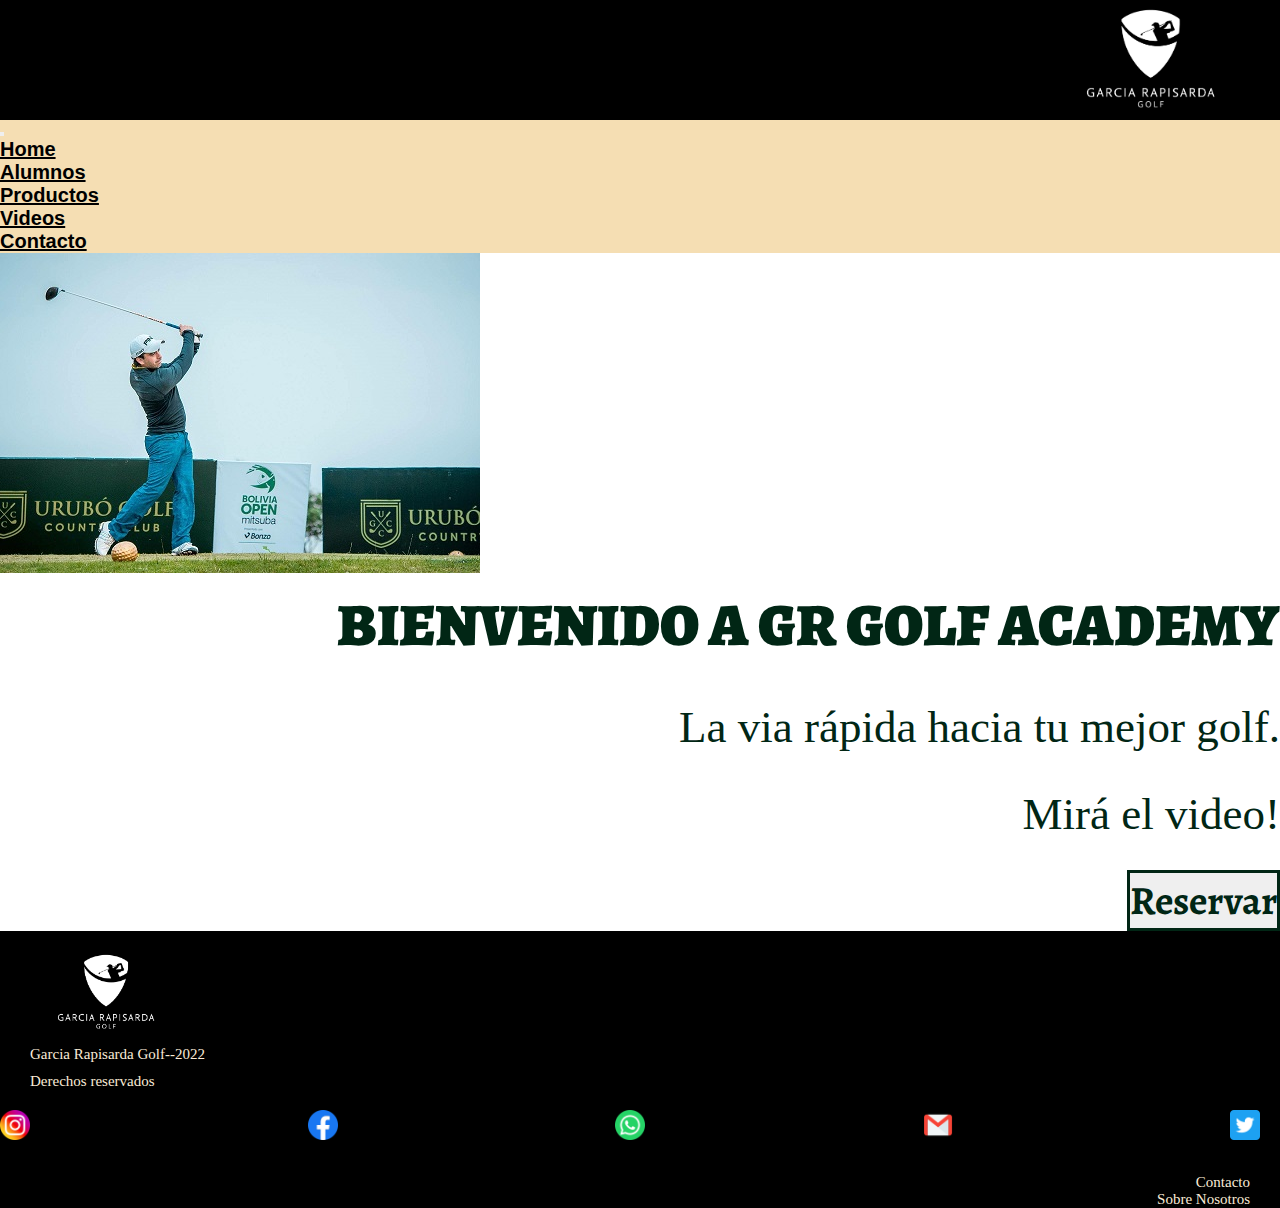
<file: index.html>
<!DOCTYPE html>
<html lang="es">
    
<head>
    <meta charset="UTF-8">
    <meta http-equiv="X-UA-Compatible" content="IE=edge">
    <meta name="viewport" content="width=device-width, initial-scale=1.0">
    <title>Garcia Rapisarda Golf</title>
    <link rel="icon" type="image/png" href="images/Logo.png">
    <link href="https://cdn.jsdelivr.net/npm/bootstrap@5.1.3/dist/css/bootstrap.min.css" rel="stylesheet"
        integrity="sha384-1BmE4kWBq78iYhFldvKuhfTAU6auU8tT94WrHftjDbrCEXSU1oBoqyl2QvZ6jIW3" crossorigin="anonymous">
    <link rel="stylesheet" href="css/style.css">
    <link rel="preconnect" href="https://fonts.googleapis.com">
    <link rel="preconnect" href="https://fonts.gstatic.com" crossorigin>
    <link href="https://fonts.googleapis.com/css2?family=Alegreya&display=swap" rel="stylesheet">
</head>

<body class="fondoContacto">
    <header class="encabezado">
        <img src="images/encabezado4.png" width="200" alt="">
    </header>
    <nav class="navbar navbar-expand-lg navbar-light bg-light">
        <div class="container-fluid">
            <button class="navbar-toggler" type="button" data-bs-toggle="collapse" data-bs-target="#navbarNav"
                aria-controls="navbarNav" aria-expanded="false" aria-label="Toggle navigation">
                <span class="navbar-toggler-icon"></span>
            </button>
            <div class="collapse navbar-collapse" id="navbarNav">
                <ul class="navbar-nav">
                    <li class="nav-item">
                        <a class="nav-link" aria-current="page" href="index.html">Home</a>
                    </li>
                    <li class="nav-item">
                        <a class="nav-link" href="pages/alumnos.html">Alumnos</a>
                    </li>
                    <li class="nav-item">
                        <a class="nav-link" href="pages/productos.html">Productos</a>
                    </li>
                    <li class="nav-item">
                        <a class="nav-link" href="pages/videos.html">Videos</a>
                    </li>
                    <li class="nav-item">
                        <a class="nav-link" href="pages/contacto.html">Contacto</a>
                </ul>
            </div>
        </div>
    </nav>
    <main class="portada">
        <div class="row">
            <div class="col-md-12">
                <div class="card bg-dark text-white">
                    <img src="images/golf.jpg" class="card-img" alt="fotoInicio">
                    <div class="card-img-overlay">
                        <h2 class="card-title">BIENVENIDO A GR GOLF ACADEMY</h2>
                        <p class="card-text">La via rápida hacia tu mejor golf.</p>
                        <p class="card-text">Mirá el video!</p>
                        <div class="botonreserva">
                            <button type="button" class="btn btn-lg btn-primary btn-secondary">
                                <a href="pages/productos.html">Reservar</a>
                            </button>
                        </div>
                    </div>
                </div>
            </div>
    </main>
    <footer class="footer">
        <div class="row">
            <div class="derechos col-md-6 col-sm-4">
                <img src="images/encabezado3.png" width="150" alt="logofooter">
                <p>Garcia Rapisarda Golf--2022</p>
                <p>Derechos reservados</p>
            </div>
            <div class="col-md-3 col-sm-1"></div>
            <div class="col-md-3 col-sm-7">
                <div class="redesFila">
                    <ul class="redes">
                        <li class="red-link">
                            <a class="red-item" href="#">
                                <img src="images/igFooter.png" width="30" alt="instagram"></a>
                        </li>
                        <li class="red-link">
                            <a class="red-item" href="#">
                                <img src="images/FbFooter.png" width="30" alt="facebook"></a>
                        </li>
                        <li class="red-link">
                            <a class="red-item" href="#">
                                <img src="images/WpFooter.png" width="30" alt="whatsapp">
                            </a>
                        </li>
                        <li class="red-link">
                            <a class="red-item" href="#">
                                <img src="images/GmailFooter.png" width="30" alt="gmail">
                            </a>
                        </li>
                        <li class="red-link">
                            <a class="red-item" href="#">
                                <img src="images/TwtrFooter.png" width="30" alt="twitter">
                            </a>
                        </li>
                    </ul>
                </div>
                <div class="pie">
                    <a class="pie-link" href="pages/contacto.html">
                        <p>Contacto</p>
                    </a>
                    <a class="pie-link" href="#">
                        <p>Sobre Nosotros</p>
                    </a>
                </div>
            </div>
        </div>
    </footer>
    <script src="https://cdn.jsdelivr.net/npm/@popperjs/core@2.10.2/dist/umd/popper.min.js"
        integrity="sha384-7+zCNj/IqJ95wo16oMtfsKbZ9ccEh31eOz1HGyDuCQ6wgnyJNSYdrPa03rtR1zdB"
        crossorigin="anonymous"></script>
    <script src="https://cdn.jsdelivr.net/npm/bootstrap@5.1.3/dist/js/bootstrap.min.js"
        integrity="sha384-QJHtvGhmr9XOIpI6YVutG+2QOK9T+ZnN4kzFN1RtK3zEFEIsxhlmWl5/YESvpZ13"
        crossorigin="anonymous"></script>
</body>

</html>
</file>
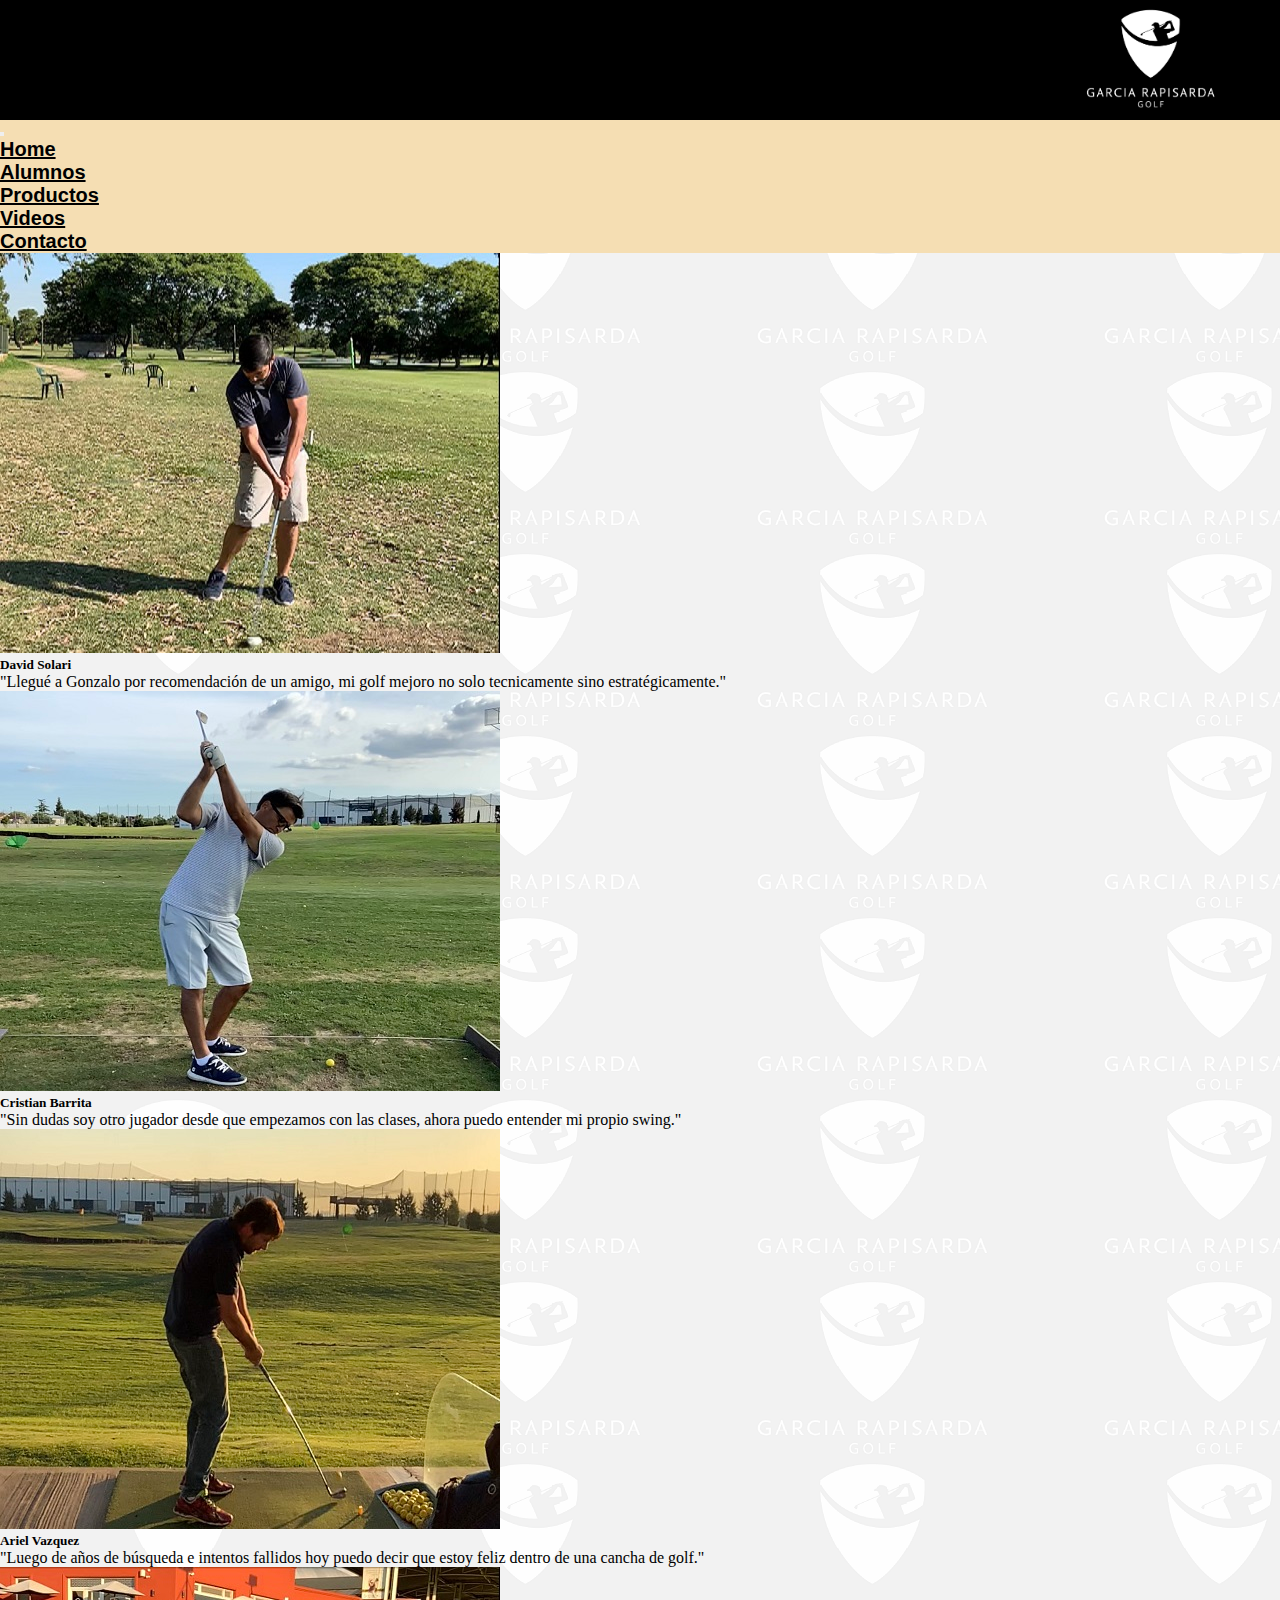
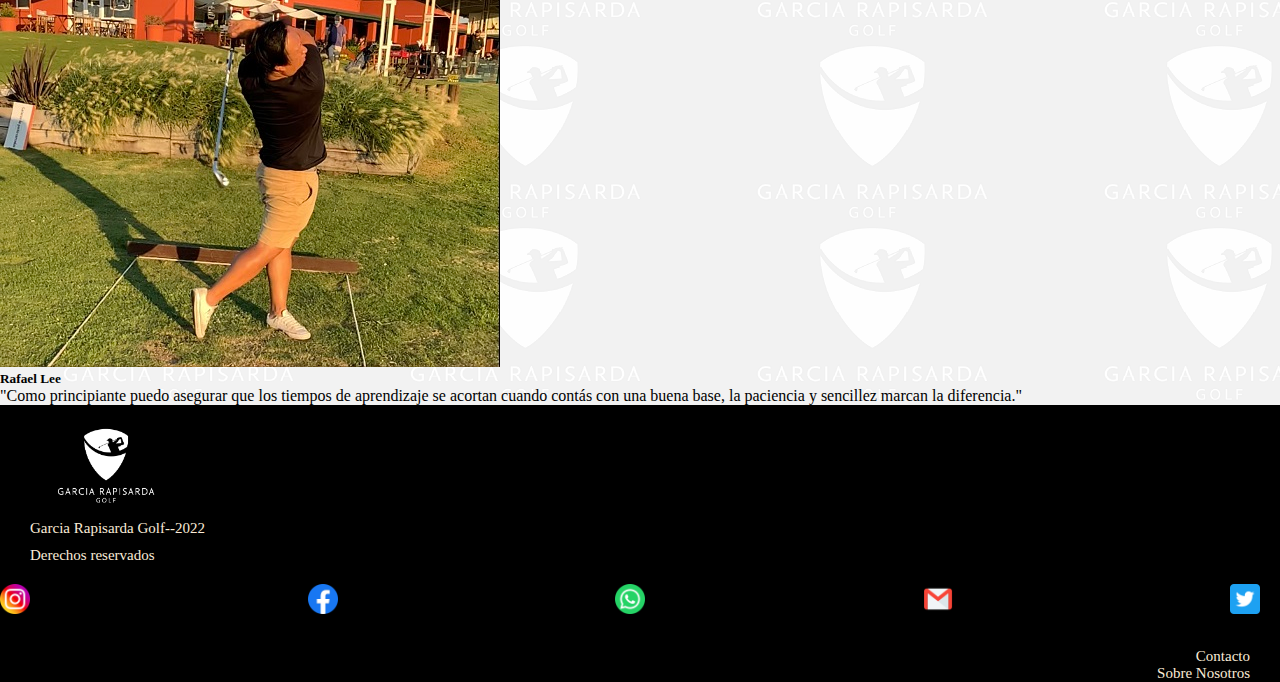
<file: pages/alumnos.html>
<!DOCTYPE html>
<html lang="es">
    
<head>
    <meta charset="UTF-8">
    <meta http-equiv="X-UA-Compatible" content="IE=edge">
    <meta name="viewport" content="width=device-width, initial-scale=1.0">
    <title>Alumnos</title>
    <link rel="icon" type="image/png" href="../images/Logo.png">
    <link href="https://cdn.jsdelivr.net/npm/bootstrap@5.1.3/dist/css/bootstrap.min.css" rel="stylesheet"
        integrity="sha384-1BmE4kWBq78iYhFldvKuhfTAU6auU8tT94WrHftjDbrCEXSU1oBoqyl2QvZ6jIW3" crossorigin="anonymous">
    <link rel="stylesheet" href="../css/style.css">
    <link rel="preconnect" href="https://fonts.googleapis.com">
    <link rel="preconnect" href="https://fonts.gstatic.com" crossorigin>
    <link href="https://fonts.googleapis.com/css2?family=Alegreya&display=swap" rel="stylesheet">
</head>

<body class="fondoContacto">
    <header class="encabezado">
        <img src="../images/encabezado4.png" width="200" alt="">
    </header>
    <nav class="navbar navbar-expand-lg navbar-light bg-light">
        <div class="container-fluid">
            <button class="navbar-toggler" type="button" data-bs-toggle="collapse" data-bs-target="#navbarNav"
                aria-controls="navbarNav" aria-expanded="false" aria-label="Toggle navigation">
                <span class="navbar-toggler-icon"></span>
            </button>
            <div class="collapse navbar-collapse" id="navbarNav">
                <ul class="navbar-nav">
                    <li class="nav-item">
                        <a class="nav-link" aria-current="page" href="../index.html">Home</a>
                    </li>
                    <li class="nav-item">
                        <a class="nav-link" href="../pages/alumnos.html">Alumnos</a>
                    </li>
                    <li class="nav-item">
                        <a class="nav-link" href="../pages/productos.html">Productos</a>
                    </li>
                    <li class="nav-item">
                        <a class="nav-link" href="../pages/videos.html">Videos</a>
                    </li>
                    <li class="nav-item">
                        <a class="nav-link" href="../pages/contacto.html">Contacto</a>
                </ul>
            </div>
        </div>
    </nav>

    <main>
        <div class="row row-cols-1 row-cols-md-2 g-4">
            <div class="col">
                <div class="card">
                    <img src="../images/Alumno1.jpg" class="card-img-top" alt="Alumno1">
                    <div class="card-body">
                        <h5 class="card-title-alumno1">David Solari</h5>
                        <p class="card-text-alumno1">"Llegué a Gonzalo por recomendación de un amigo, mi golf mejoro no
                            solo tecnicamente sino estratégicamente."</p>
                    </div>
                </div>
            </div>
            <div class="col">
                <div class="card">
                    <img src="../images/Alumno2.jpg" class="card-img-top" alt="Alumno2">
                    <div class="card-body">
                        <h5 class="card-title-alumno2">Cristian Barrita</h5>
                        <p class="card-text-alumno2">"Sin dudas soy otro jugador desde que empezamos con las clases,
                            ahora puedo entender mi propio swing."</p>
                    </div>
                </div>
            </div>
            <div class="col">
                <div class="card">
                    <img src="../images/Alumno3.jpg" class="card-img-top" alt="Alumno3">
                    <div class="card-body">
                        <h5 class="card-title-alumno3">Ariel Vazquez</h5>
                        <p class="card-text-alumno3">"Luego de años de búsqueda e intentos fallidos hoy puedo decir que
                            estoy feliz dentro de una cancha de golf."</p>
                    </div>
                </div>
            </div>
            <div class="col">
                <div class="card">
                    <img src="../images/Alumno4.jpg" class="card-img-top" alt="Alumno4">
                    <div class="card-body">
                        <h5 class="card-title-alumno4">Rafael Lee</h5>
                        <p class="card-text-alumno4">"Como principiante puedo asegurar que los tiempos de aprendizaje se
                            acortan cuando contás con una buena base, la paciencia y sencillez marcan la diferencia."
                        </p>
                    </div>
                </div>
            </div>
        </div>

    </main>


    <footer class="footer">
        <div class="row">
            <div class="derechos col-md-6 col-sm-4">
                <img src="../images/encabezado3.png" width="150" alt="logofooter">
                <p>Garcia Rapisarda Golf--2022</p>
                <p>Derechos reservados</p>
            </div>
            <div class="col-md-3 col-sm-1"></div>
            <div class="col-md-3 col-sm-7">
                <div class="redesFila">
                    <ul class="redes">
                        <li class="red-link">
                            <a class="red-item" href="#">
                                <img src="../images/igFooter.png" width="30" alt="instagram"></a>
                        </li>
                        <li class="red-link">
                            <a class="red-item" href="#">
                                <img src="../images/FbFooter.png" width="30" alt="facebook"></a>
                        </li>
                        <li class="red-link">
                            <a class="red-item" href="#">
                                <img src="../images/WpFooter.png" width="30" alt="whatsapp">
                            </a>
                        </li>
                        <li class="red-link">
                            <a class="red-item" href="#">
                                <img src="../images/GmailFooter.png" width="30" alt="gmail">
                            </a>
                        </li>
                        <li class="red-link">
                            <a class="red-item" href="#">
                                <img src="../images/TwtrFooter.png" width="30" alt="twitter">
                            </a>
                        </li>
                    </ul>
                </div>
                <div class="pie">
                    <a class="pie-link" href="../pages/contacto.html">
                        <p>Contacto</p>
                    </a>
                    <a class="pie-link" href="#">
                        <p>Sobre Nosotros</p>
                    </a>
                </div>
            </div>
        </div>
    </footer>
    <script src="https://cdn.jsdelivr.net/npm/@popperjs/core@2.10.2/dist/umd/popper.min.js"
        integrity="sha384-7+zCNj/IqJ95wo16oMtfsKbZ9ccEh31eOz1HGyDuCQ6wgnyJNSYdrPa03rtR1zdB"
        crossorigin="anonymous"></script>
    <script src="https://cdn.jsdelivr.net/npm/bootstrap@5.1.3/dist/js/bootstrap.min.js"
        integrity="sha384-QJHtvGhmr9XOIpI6YVutG+2QOK9T+ZnN4kzFN1RtK3zEFEIsxhlmWl5/YESvpZ13"
        crossorigin="anonymous"></script>
</body>

</html>
</file>
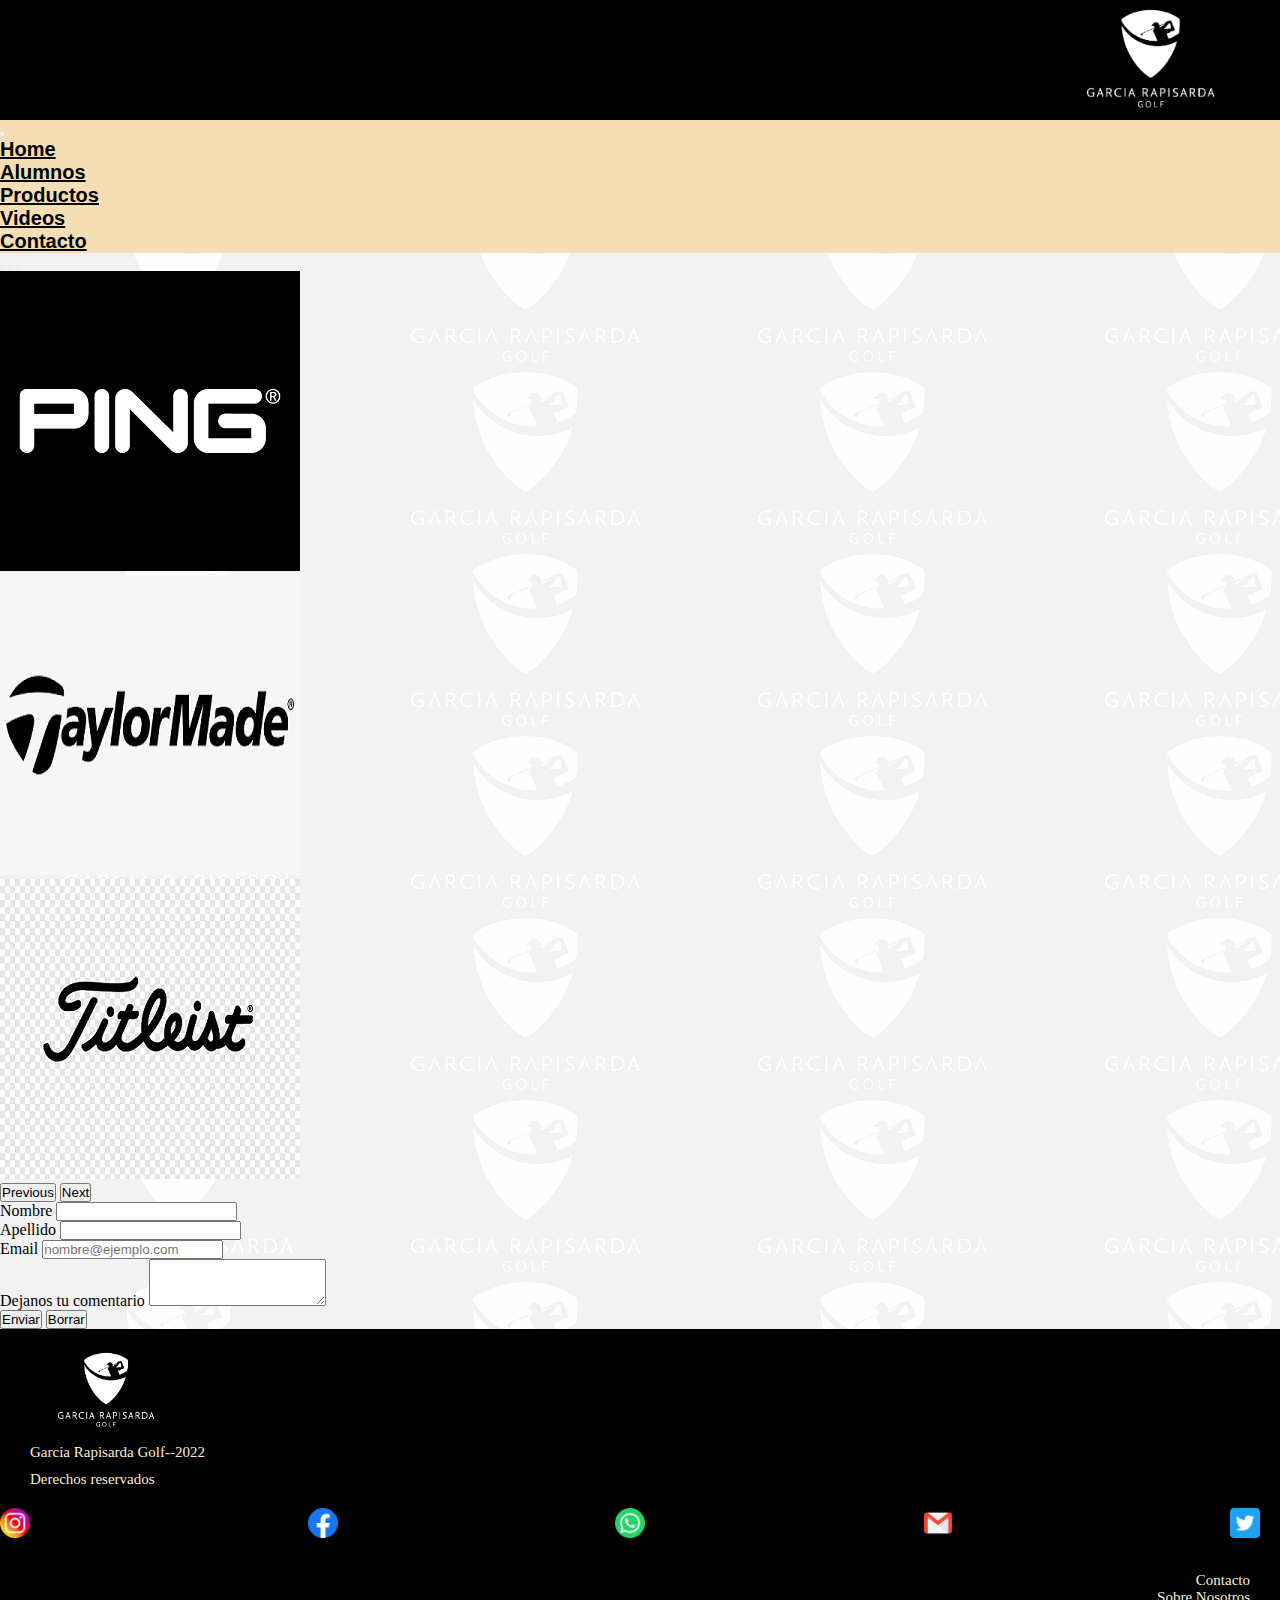
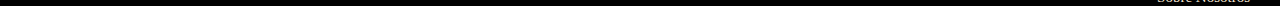
<file: pages/contacto.html>
<!DOCTYPE html>
<html lang="es">
    
<head>
    <meta charset="UTF-8">
    <meta http-equiv="X-UA-Compatible" content="IE=edge">
    <meta name="viewport" content="width=device-width, initial-scale=1.0">
    <title>Contacto</title>
    <link rel="icon" type="image/png" href="../images/Logo.png">
    <link href="https://cdn.jsdelivr.net/npm/bootstrap@5.1.3/dist/css/bootstrap.min.css" rel="stylesheet"
        integrity="sha384-1BmE4kWBq78iYhFldvKuhfTAU6auU8tT94WrHftjDbrCEXSU1oBoqyl2QvZ6jIW3" crossorigin="anonymous">
    <link rel="stylesheet" href="../css/style.css">
    <link rel="preconnect" href="https://fonts.googleapis.com">
    <link rel="preconnect" href="https://fonts.gstatic.com" crossorigin>
    <link href="https://fonts.googleapis.com/css2?family=Alegreya&display=swap" rel="stylesheet">
</head>

<body class="fondoContacto">
    <header class="encabezado">
        <img src="../images/encabezado4.png" width="200" alt="">
    </header>
    <nav class="navbar navbar-expand-lg navbar-light bg-light">
        <div class="container-fluid">
            <button class="navbar-toggler" type="button" data-bs-toggle="collapse" data-bs-target="#navbarNav"
                aria-controls="navbarNav" aria-expanded="false" aria-label="Toggle navigation">
                <span class="navbar-toggler-icon"></span>
            </button>
            <div class="collapse navbar-collapse" id="navbarNav">
                <ul class="navbar-nav">
                    <li class="nav-item">
                        <a class="nav-link" aria-current="page" href="../index.html">Home</a>
                    </li>
                    <li class="nav-item">
                        <a class="nav-link" href="../pages/alumnos.html">Alumnos</a>
                    </li>
                    <li class="nav-item">
                        <a class="nav-link" href="../pages/productos.html">Productos</a>
                    </li>
                    <li class="nav-item">
                        <a class="nav-link" href="../pages/videos.html">Videos</a>
                    </li>
                    <li class="nav-item">
                        <a class="nav-link" href="../pages/contacto.html">Contacto</a>
                </ul>
            </div>
        </div>
    </nav>
    <main class="container">
        <div class="row">
            <div class="col-md-6">
                <div id="carouselExampleIndicators" class="carousel slide" data-bs-ride="carousel">
                    <div class="carousel-indicators">
                        <button type="button" data-bs-target="#carouselExampleIndicators" data-bs-slide-to="0"
                            class="active" aria-current="true" aria-label="Slide 1"></button>
                        <button type="button" data-bs-target="#carouselExampleIndicators" data-bs-slide-to="1"
                            aria-label="Slide 2"></button>
                        <button type="button" data-bs-target="#carouselExampleIndicators" data-bs-slide-to="2"
                            aria-label="Slide 3"></button>
                    </div>
                    <div class="carousel-inner">
                        <div class="carousel-item active">
                            <img src="../images/ping.png" class="pt-3 pb-3 d-block w-100" alt="ping">
                        </div>
                        <div class="carousel-item">
                            <img src="../images/taylor1.png" class="pt-3 pb-3 d-block w-100" alt="taylor">
                        </div>
                        <div class="carousel-item">
                            <img src="../images/titleist.png" class="pt-3 pb-3 d-block w-100" alt="titleist">
                        </div>
                    </div>
                    <button class="carousel-control-prev" type="button" data-bs-target="#carouselExampleIndicators"
                        data-bs-slide="prev">
                        <span class="carousel-control-prev-icon" aria-hidden="true"></span>
                        <span class="visually-hidden">Previous</span>
                    </button>
                    <button class="carousel-control-next" type="button" data-bs-target="#carouselExampleIndicators"
                        data-bs-slide="next">
                        <span class="carousel-control-next-icon" aria-hidden="true"></span>
                        <span class="visually-hidden">Next</span>
                    </button>
                </div>
            </div>
            <div class="col-md-6">
                <div class="mb-3 pt-3">
                    <label for="formGroupExampleInput" class="form-label">Nombre</label>
                    <input type="text" class="form-control" id="formGroupExampleInput" placeholder="">
                </div>
                <div class="mb-3">
                    <label for="formGroupExampleInput2" class="form-label">Apellido</label>
                    <input type="text" class="form-control" id="formGroupExampleInput2" placeholder="">
                </div>
                <div class="mb-3">
                    <label for="exampleFormControlInput1" class="form-label">Email</label>
                    <input type="email" class="form-control" id="exampleFormControlInput1"
                        placeholder="nombre@ejemplo.com">
                </div>
                <div class="mb-3">
                    <label for="exampleFormControlTextarea1" class="form-label">Dejanos tu comentario</label>
                    <textarea class="form-control" id="exampleFormControlTextarea1" rows="3"></textarea>
                </div>
                <div class="botonera">
                    <div class="mb-2 d-grid gap-2 d-md-flex justify-content-md-end">
                        <button class="btn btn-primary me-md-2" type="button">Enviar</button>
                        <button class="btn btn-primary" type="button">Borrar</button>
                    </div>
                </div>
            </div>
        </div>
    </main>
    <footer class="footer">
        <div class="row">
            <div class="derechos col-md-6 col-sm-4">
                <img src="../images/encabezado3.png" width="150" alt="logofooter">
                <p>Garcia Rapisarda Golf--2022</p>
                <p>Derechos reservados</p>
            </div>
            <div class="col-md-3 col-sm-1"></div>
            <div class="col-md-3 col-sm-7">
                <div class="redesFila">
                    <ul class="redes">
                        <li class="red-link">
                            <a class="red-item" href="#">
                                <img src="../images/igFooter.png" width="30" alt="instagram"></a>
                        </li>
                        <li class="red-link">
                            <a class="red-item" href="#">
                                <img src="../images/FbFooter.png" width="30" alt="facebook"></a>
                        </li>
                        <li class="red-link">
                            <a class="red-item" href="#">
                                <img src="../images/WpFooter.png" width="30" alt="whatsapp">
                            </a>
                        </li>
                        <li class="red-link">
                            <a class="red-item" href="#">
                                <img src="../images/GmailFooter.png" width="30" alt="gmail">
                            </a>
                        </li>
                        <li class="red-link">
                            <a class="red-item" href="#">
                                <img src="../images/TwtrFooter.png" width="30" alt="twitter">
                            </a>
                        </li>
                    </ul>
                </div>
                <div class="pie">
                    <a class="pie-link" href="../pages/contacto.html">
                        <p>Contacto</p>
                    </a>
                    <a class="pie-link" href="#">
                        <p>Sobre Nosotros</p>
                    </a>
                </div>
            </div>
        </div>
    </footer>
    <script src="https://cdn.jsdelivr.net/npm/@popperjs/core@2.10.2/dist/umd/popper.min.js"
        integrity="sha384-7+zCNj/IqJ95wo16oMtfsKbZ9ccEh31eOz1HGyDuCQ6wgnyJNSYdrPa03rtR1zdB"
        crossorigin="anonymous"></script>
    <script src="https://cdn.jsdelivr.net/npm/bootstrap@5.1.3/dist/js/bootstrap.min.js"
        integrity="sha384-QJHtvGhmr9XOIpI6YVutG+2QOK9T+ZnN4kzFN1RtK3zEFEIsxhlmWl5/YESvpZ13"
        crossorigin="anonymous"></script>
</body>

</html>
</file>
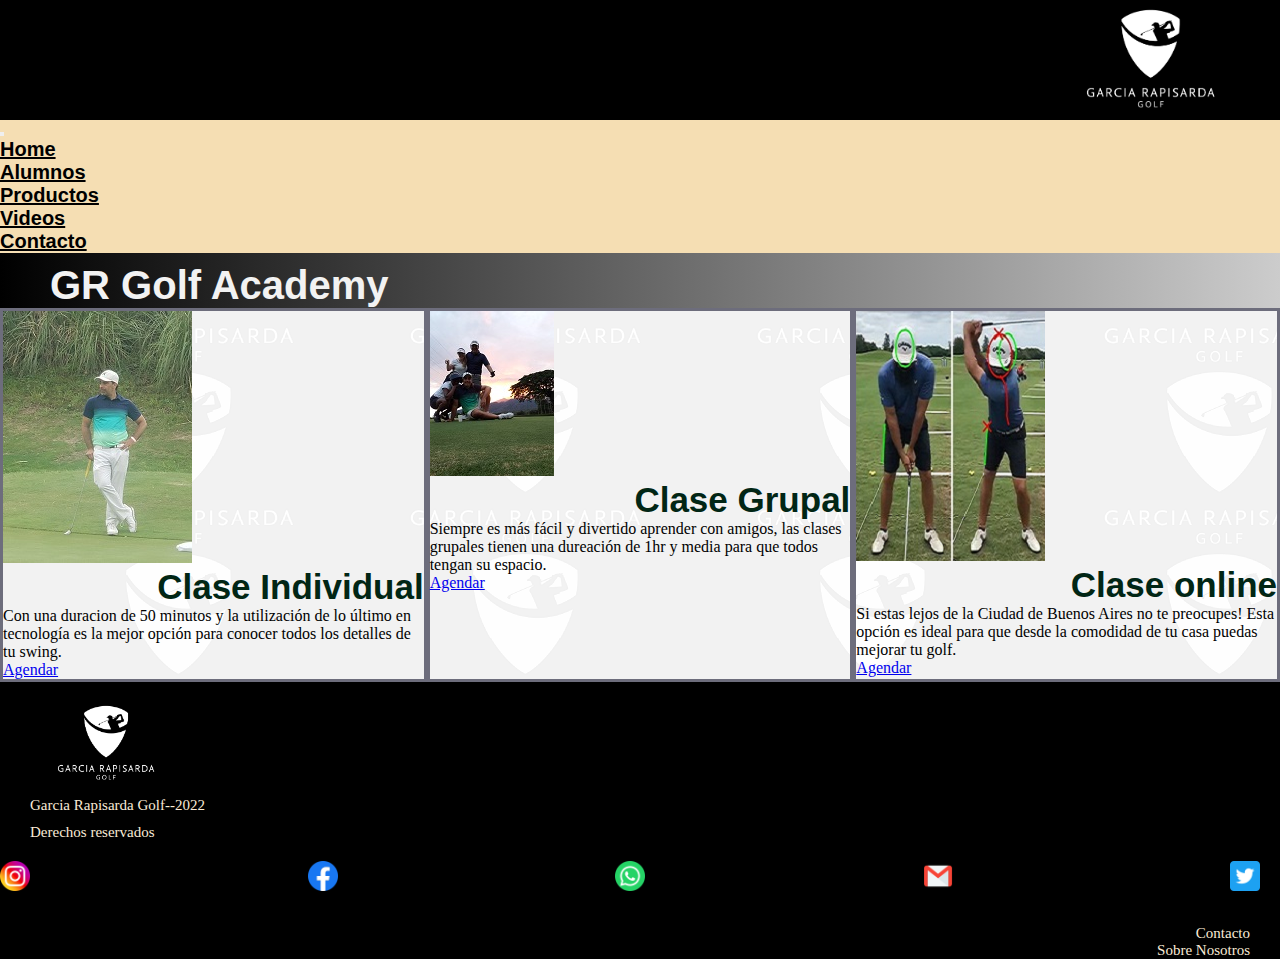
<file: pages/productos.html>
<!DOCTYPE html>
<html lang="es">
    
<head>
    <meta charset="UTF-8">
    <meta http-equiv="X-UA-Compatible" content="IE=edge">
    <meta name="viewport" content="width=device-width, initial-scale=1.0">
    <title>Productos</title>
    <link rel="icon" type="image/png" href="../images/Logo.png">
    <link href="https://cdn.jsdelivr.net/npm/bootstrap@5.1.3/dist/css/bootstrap.min.css" rel="stylesheet"
        integrity="sha384-1BmE4kWBq78iYhFldvKuhfTAU6auU8tT94WrHftjDbrCEXSU1oBoqyl2QvZ6jIW3" crossorigin="anonymous">
    <link rel="stylesheet" href="../css/style.css">
    <link rel="preconnect" href="https://fonts.googleapis.com">
    <link rel="preconnect" href="https://fonts.gstatic.com" crossorigin>
    <link href="https://fonts.googleapis.com/css2?family=Alegreya&display=swap" rel="stylesheet">
</head>

<body class="fondoContacto">
    <header class="encabezado">
        <img src="../images/encabezado4.png" width="200" alt="">
    </header>
    <nav class="navbar navbar-expand-lg navbar-light bg-light">
        <div class="container-fluid">
            <button class="navbar-toggler" type="button" data-bs-toggle="collapse" data-bs-target="#navbarNav"
                aria-controls="navbarNav" aria-expanded="false" aria-label="Toggle navigation">
                <span class="navbar-toggler-icon"></span>
            </button>
            <div class="collapse navbar-collapse" id="navbarNav">
                <ul class="navbar-nav">
                    <li class="nav-item">
                        <a class="nav-link" aria-current="page" href="../index.html">Home</a>
                    </li>
                    <li class="nav-item">
                        <a class="nav-link" href="../pages/alumnos.html">Alumnos</a>
                    </li>
                    <li class="nav-item">
                        <a class="nav-link" href="../pages/productos.html">Productos</a>
                    </li>
                    <li class="nav-item">
                        <a class="nav-link" href="../pages/videos.html">Videos</a>
                    </li>
                    <li class="nav-item">
                        <a class="nav-link" href="../pages/contacto.html">Contacto</a>
                </ul>
            </div>
        </div>
    </nav>
    <main class="grid">
        <div class="producto0">
            <h5>GR Golf Academy</h5>
        </div>
        <div class="producto1">
            <div class="cardProducto1" style="width: auto;">
                <img src="../images/imgindividual.jpg" class="card-img-top" alt="fotoInd">
                <div class="card-body">
                    <h3 class="card-title-individual">Clase Individual</h3>
                    <p class="card-text-individual">Con una duracion de 50 minutos y la utilización de lo último en
                        tecnología es la mejor opción para conocer todos los detalles de tu swing.</p>
                    <a href="#" class="btn btn-primary">Agendar</a>
                </div>
            </div>
        </div>
        <div class="producto2">
            <div class="cardProducto2">
                <img src="../images/imggrupal.jpg" class="card-img-top" alt="FotoGrupal">
                <div class="card-body">
                    <h5 class="card-title-grupal">Clase Grupal</h5>
                    <p class="card-text-grupal">Siempre es más fácil y divertido aprender con amigos, las clases
                        grupales tienen una dureación de 1hr y media para que todos tengan su espacio.</p>
                    <a href="#" class="btn btn-primary">Agendar</a>
                </div>
            </div>
        </div>
        <div class="producto3">
            <div class="cardProducto3" style="width: auto;">
                <img src="../images/imgonline1.png" class="card-img-top" alt="FotoOnline">
                <div class="card-body">
                    <h5 class="card-title-online">Clase online</h5>
                    <p class="card-text-online"> Si estas lejos de la Ciudad de Buenos Aires no te preocupes! Esta
                        opción es ideal para que desde la comodidad de tu casa puedas mejorar tu golf.</p>
                    <a href="#" class="btn btn-primary">Agendar</a>
                </div>
            </div>
        </div>
    </main>
    <footer class="footer">
        <div class="row">
            <div class="derechos col-md-6 col-sm-4">
                <img src="../images/encabezado3.png" width="150" alt="logofooter">
                <p>Garcia Rapisarda Golf--2022</p>
                <p>Derechos reservados</p>
            </div>
            <div class="col-md-3 col-sm-1"></div>
            <div class="col-md-3 col-sm-7">
                <div class="redesFila">
                    <ul class="redes">
                        <li class="red-link">
                            <a class="red-item" href="#">
                                <img src="../images/igFooter.png" width="30" alt="instagram"></a>
                        </li>
                        <li class="red-link">
                            <a class="red-item" href="#">
                                <img src="../images/FbFooter.png" width="30" alt="facebook"></a>
                        </li>
                        <li class="red-link">
                            <a class="red-item" href="#">
                                <img src="../images/WpFooter.png" width="30" alt="whatsapp">
                            </a>
                        </li>
                        <li class="red-link">
                            <a class="red-item" href="#">
                                <img src="../images/GmailFooter.png" width="30" alt="gmail">
                            </a>
                        </li>
                        <li class="red-link">
                            <a class="red-item" href="#">
                                <img src="../images/TwtrFooter.png" width="30" alt="twitter">
                            </a>
                        </li>
                    </ul>
                </div>
                <div class="pie">
                    <a class="pie-link" href="../pages/contacto.html">
                        <p>Contacto</p>
                    </a>
                    <a class="pie-link" href="#">
                        <p>Sobre Nosotros</p>
                    </a>
                </div>
            </div>
        </div>
    </footer>
    <script src="https://cdn.jsdelivr.net/npm/@popperjs/core@2.10.2/dist/umd/popper.min.js"
        integrity="sha384-7+zCNj/IqJ95wo16oMtfsKbZ9ccEh31eOz1HGyDuCQ6wgnyJNSYdrPa03rtR1zdB"
        crossorigin="anonymous"></script>
    <script src="https://cdn.jsdelivr.net/npm/bootstrap@5.1.3/dist/js/bootstrap.min.js"
        integrity="sha384-QJHtvGhmr9XOIpI6YVutG+2QOK9T+ZnN4kzFN1RtK3zEFEIsxhlmWl5/YESvpZ13"
        crossorigin="anonymous"></script>
</body>

</html>
</file>
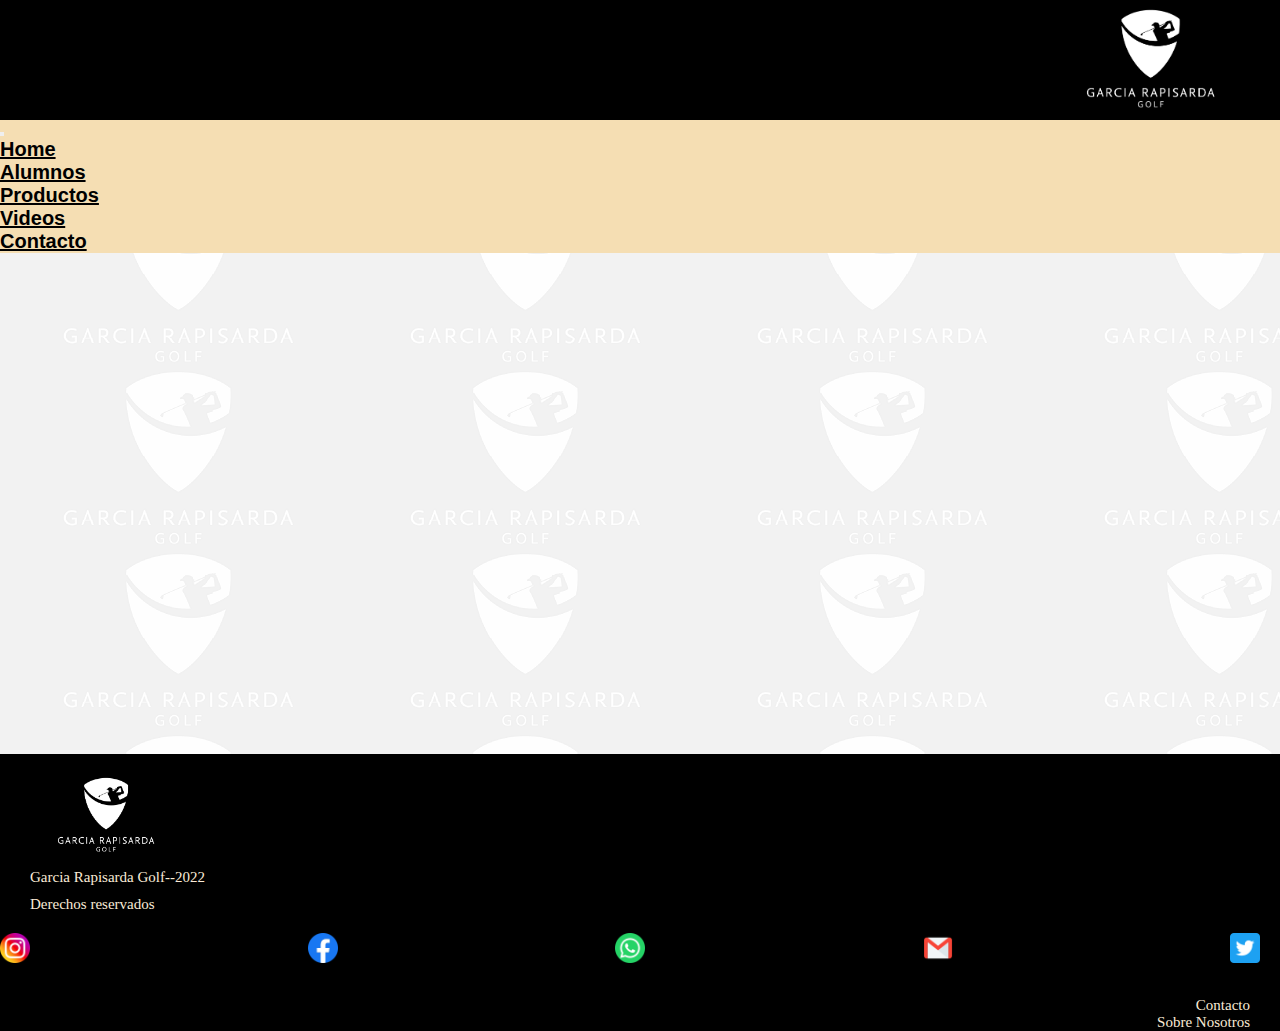
<file: pages/videos.html>
<!DOCTYPE html>
<html lang="es">
    
<head>
    <meta charset="UTF-8">
    <meta http-equiv="X-UA-Compatible" content="IE=edge">
    <meta name="viewport" content="width=device-width, initial-scale=1.0">
    <title>Videos</title>
    <link rel="icon" type="image/png" href="../images/Logo.png">
    <link href="https://cdn.jsdelivr.net/npm/bootstrap@5.1.3/dist/css/bootstrap.min.css" rel="stylesheet"
        integrity="sha384-1BmE4kWBq78iYhFldvKuhfTAU6auU8tT94WrHftjDbrCEXSU1oBoqyl2QvZ6jIW3" crossorigin="anonymous">
    <link rel="stylesheet" href="../css/style.css">
    <link rel="preconnect" href="https://fonts.googleapis.com">
    <link rel="preconnect" href="https://fonts.gstatic.com" crossorigin>
    <link href="https://fonts.googleapis.com/css2?family=Alegreya&display=swap" rel="stylesheet">
</head>

<body class="fondoContacto">
    <header class="encabezado">
        <img src="../images/encabezado4.png" width="200" alt="">
    </header>
    <nav class="navbar navbar-expand-lg navbar-light bg-light">
        <div class="container-fluid">
            <button class="navbar-toggler" type="button" data-bs-toggle="collapse" data-bs-target="#navbarNav"
                aria-controls="navbarNav" aria-expanded="false" aria-label="Toggle navigation">
                <span class="navbar-toggler-icon"></span>
            </button>
            <div class="collapse navbar-collapse" id="navbarNav">
                <ul class="navbar-nav">
                    <li class="nav-item">
                        <a class="nav-link" aria-current="page" href="../index.html">Home</a>
                    </li>
                    <li class="nav-item">
                        <a class="nav-link" href="../pages/alumnos.html">Alumnos</a>
                    </li>
                    <li class="nav-item">
                        <a class="nav-link" href="../pages/productos.html">Productos</a>
                    </li>
                    <li class="nav-item">
                        <a class="nav-link" href="../pages/videos.html">Videos</a>
                    </li>
                    <li class="nav-item">
                        <a class="nav-link" href="../pages/contacto.html">Contacto</a>
                </ul>
            </div>
        </div>
    </nav>

    <main class="container">
        <div class="row pt-3 pb-3">
            <iframe width="320" height="497" src="https://www.youtube.com/embed/dol67bdxy04"
                title="YouTube video player" frameborder="0"
                allow="accelerometer; autoplay; clipboard-write; encrypted-media; gyroscope; picture-in-picture"
                allowfullscreen></iframe>
        </div>

    </main>


    <footer class="footer">
        <div class="row">
            <div class="derechos col-md-6 col-sm-4">
                <img src="../images/encabezado3.png" width="150" alt="logofooter">
                <p>Garcia Rapisarda Golf--2022</p>
                <p>Derechos reservados</p>
            </div>
            <div class="col-md-3 col-sm-1"></div>
            <div class="col-md-3 col-sm-7">
                <div class="redesFila">
                    <ul class="redes">
                        <li class="red-link">
                            <a class="red-item" href="#">
                                <img src="../images/igFooter.png" width="30" alt="instagram"></a>
                        </li>
                        <li class="red-link">
                            <a class="red-item" href="#">
                                <img src="../images/FbFooter.png" width="30" alt="facebook"></a>
                        </li>
                        <li class="red-link">
                            <a class="red-item" href="#">
                                <img src="../images/WpFooter.png" width="30" alt="whatsapp">
                            </a>
                        </li>
                        <li class="red-link">
                            <a class="red-item" href="#">
                                <img src="../images/GmailFooter.png" width="30" alt="gmail">
                            </a>
                        </li>
                        <li class="red-link">
                            <a class="red-item" href="#">
                                <img src="../images/TwtrFooter.png" width="30" alt="twitter">
                            </a>
                        </li>
                    </ul>
                </div>
                <div class="pie">
                    <a class="pie-link" href="../pages/contacto.html">
                        <p>Contacto</p>
                    </a>
                    <a class="pie-link" href="#">
                        <p>Sobre Nosotros</p>
                    </a>
                </div>
            </div>
        </div>
    </footer>
    <script src="https://cdn.jsdelivr.net/npm/@popperjs/core@2.10.2/dist/umd/popper.min.js"
        integrity="sha384-7+zCNj/IqJ95wo16oMtfsKbZ9ccEh31eOz1HGyDuCQ6wgnyJNSYdrPa03rtR1zdB"
        crossorigin="anonymous"></script>
    <script src="https://cdn.jsdelivr.net/npm/bootstrap@5.1.3/dist/js/bootstrap.min.js"
        integrity="sha384-QJHtvGhmr9XOIpI6YVutG+2QOK9T+ZnN4kzFN1RtK3zEFEIsxhlmWl5/YESvpZ13"
        crossorigin="anonymous"></script>
</body>

</html>
</file>
<file: css/style.css>
*{
    padding: 0;
    margin: 0;
    box-sizing: border-box;   
}
/* HEADER */
.encabezado {
    display: flex;
    justify-content: end;
    align-items: center;
    background-color:black;    
    padding-right: 30px;
}
.header h2 {   
    word-spacing: 2vh;
    letter-spacing: -0.5vh;
    font-family: 'Alegreya', serif;
    font-size: 10vh;
    color: #FFC745;
}
/* BODY */
.fondoContacto {    
    background-image: url(../images/fondo3.png);
    background-repeat:repeat;    
}
/* NAV */
.navbar {
    background-color: wheat;
}
.portada {
    background-color:white;
}
.nav-link {
    color: black;
    font-size: 20px;
    font-weight: 800;
    font-family: 'Segoe UI', Tahoma, Geneva, Verdana, sans-serif;
}
/* MAIN */
.card-title {
    font-size: 60px;
    font-weight: 900;
    font-family: 'Alegreya', serif;
    color:#012615;
    text-align: right;
    margin-top: 7px;    
}
.card-text {
    font-size: 5vh;
    margin-top: 15px;
    padding-top: 20px;
    color: #012615;
    text-align: right;
}
.botonreserva {
    display: flex;
    justify-content: end;
    padding-top: 30px;
}
.btn.btn-lg.btn-primary.btn-secondary {
    font-size: 40px;
    border: solid #012615;
    animation-duration: 2s;
    animation-name: movimiento;
    animation-iteration-count: infinite;
    animation-timing-function:ease-in-out;
    
}  
@keyframes movimiento {
    0% {
      width: 200px;
      height: 80px;
    }
    100% {
      width: 300px;
      height: 100px;
    }
}        
.btn.btn-lg.btn-primary.btn-secondary a {
    text-decoration: none;
    color:#012615;
    font-family:'Alegreya', serif;
    font-weight: 700;    
}
/* FORMULARIO */
.botonera {
    padding-right: 10px;
}
/* GRID */
.grid {
    display: grid;
    grid-template-columns: 1fr 1fr 1fr;
    grid-template-rows: 0.2fr 3.8fr;
    grid-template-areas: "producto0 producto0 producto0" 
                         "producto1 producto2 producto3";
    
}
.producto0 {
    grid-area: producto0;    
    font-family: Impact, Haettenschweiler, 'Arial Narrow Bold', sans-serif;
    background-color: black;
    background: linear-gradient(to right, #000, #ccc);
    color: #F2F2F2;  
    padding-left: 50px;
    padding-top: 10px;          
}
.producto0 h5 {
    font-size: 40px;
}
.producto1 {
    grid-area: producto1;   
    border: solid rgb(109, 109, 124) 3px;
}
.card-title-individual {
    font-size: 35px;
    text-align: right;    
    color: #012615;
    font-family: Impact, Haettenschweiler, 'Arial Narrow Bold', sans-serif;        
}
.producto2 {
    grid-area: producto2;
    border: solid rgb(109, 109, 124) 3px;    
}
.card-title-grupal {
    font-size: 35px;
    text-align: right;    
    color: #012615;
    font-family: Impact, Haettenschweiler, 'Arial Narrow Bold', sans-serif;
}
.producto3 {
    grid-area: producto3;
    border: solid rgb(109, 109, 124) 3px;
    
}
.card-title-online {
    font-size: 35px;
    text-align: right;    
    color: #012615;
    font-family: Impact, Haettenschweiler, 'Arial Narrow Bold', sans-serif;
}
/* FOOTER */
.footer {
    background-color: black;
}
.derechos.col-md-6 {
    color:antiquewhite;
    padding-left: 30px;
    padding-top: 20px;
}
.derechos.col-md-6 p {
    margin-top: 10px;
    font-size: 15px;
}
.redes {
    list-style: none;
    display: flex;
    padding-top: 20px;
    padding-right: 20px;
    justify-content: space-between;   
}    
.pie {
    text-align: right;
    padding-top: 30px;
    padding-right: 30px;
}
.pie p {
    color: antiquewhite;
    font-size: 15px;    
}
.pie-link {
    text-decoration: none;
}
/* MOBILE */
@media screen and (max-width: 992px) {
    .card-title {
        font-size: 40px;
    }
    .card-text {
        font-size: 30px;
    }

    .btn.btn-lg.btn-primary.btn-secondary {
        font-size: 30px;
        animation-name: movimiento;
        animation-iteration-count: infinite;
        animation-timing-function:ease-in-out;
        
    }         
    @keyframes movimiento {
        0% {
          width: 150px;
          height: 60px;
        }
        100% {
          width: 180px;
          height: 80px;
        }
    }    
}
@media screen and (max-width: 768px) {       
    .card-title {
        font-size: 30px;
    }
    .card-text {
        font-size: 20px;
    }
    .btn.btn-lg.btn-primary.btn-secondary {
        font-size: 20px;
        animation-name: movimiento;
        animation-iteration-count: infinite;
        animation-timing-function:ease-in-out;        
    }          
    @keyframes movimiento {
        0% {
          width: 110px;
          height: 50px;
        }
        100% {
          width: 150px;
          height: 50px;
        }
    }          
}
</file>
